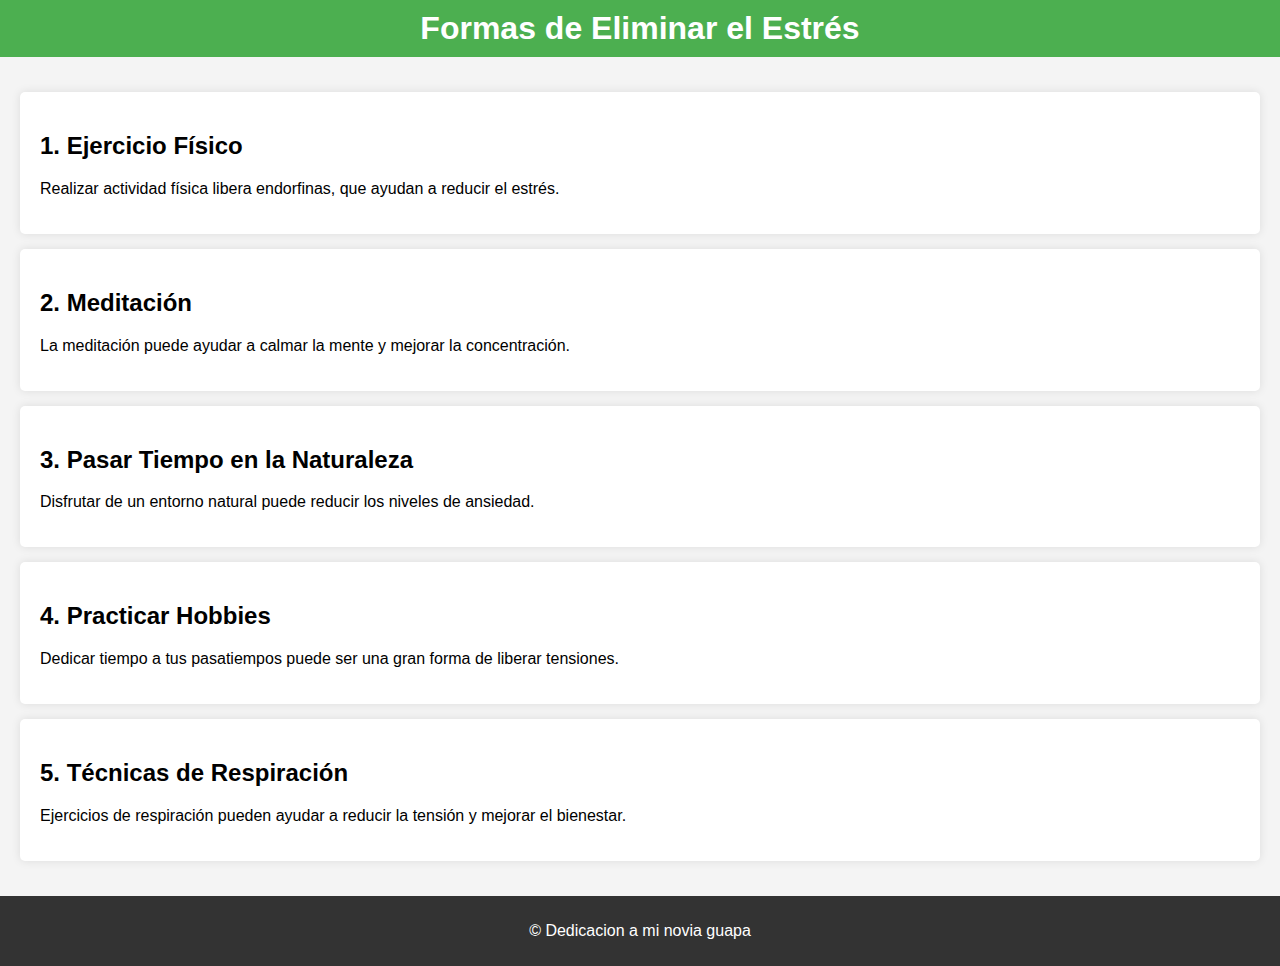
<file: index.html>
<!DOCTYPE html>
<html lang="es">
<head>
    <meta charset="UTF-8">
    <meta name="viewport" content="width=device-width, initial-scale=1.0">
    <title>Formas de Eliminar el Estrés</title>
    <link rel="stylesheet" href="styles.css">
</head>
<body>
    <header>
        <h1>Formas de Eliminar el Estrés</h1>
    </header>
    <main>
        <section>
            <h2>1. Ejercicio Físico</h2>
            <p>Realizar actividad física libera endorfinas, que ayudan a reducir el estrés.</p>
        </section>
        <section>
            <h2>2. Meditación</h2>
            <p>La meditación puede ayudar a calmar la mente y mejorar la concentración.</p>
        </section>
        <section>
            <h2>3. Pasar Tiempo en la Naturaleza</h2>
            <p>Disfrutar de un entorno natural puede reducir los niveles de ansiedad.</p>
        </section>
        <section>
            <h2>4. Practicar Hobbies</h2>
            <p>Dedicar tiempo a tus pasatiempos puede ser una gran forma de liberar tensiones.</p>
        </section>
        <section>
            <h2>5. Técnicas de Respiración</h2>
            <p>Ejercicios de respiración pueden ayudar a reducir la tensión y mejorar el bienestar.</p>
        </section>
    </main>
    <footer>
        <p>&copy; Dedicacion a mi novia guapa</p>
    </footer>
</body>
</html>
</file>
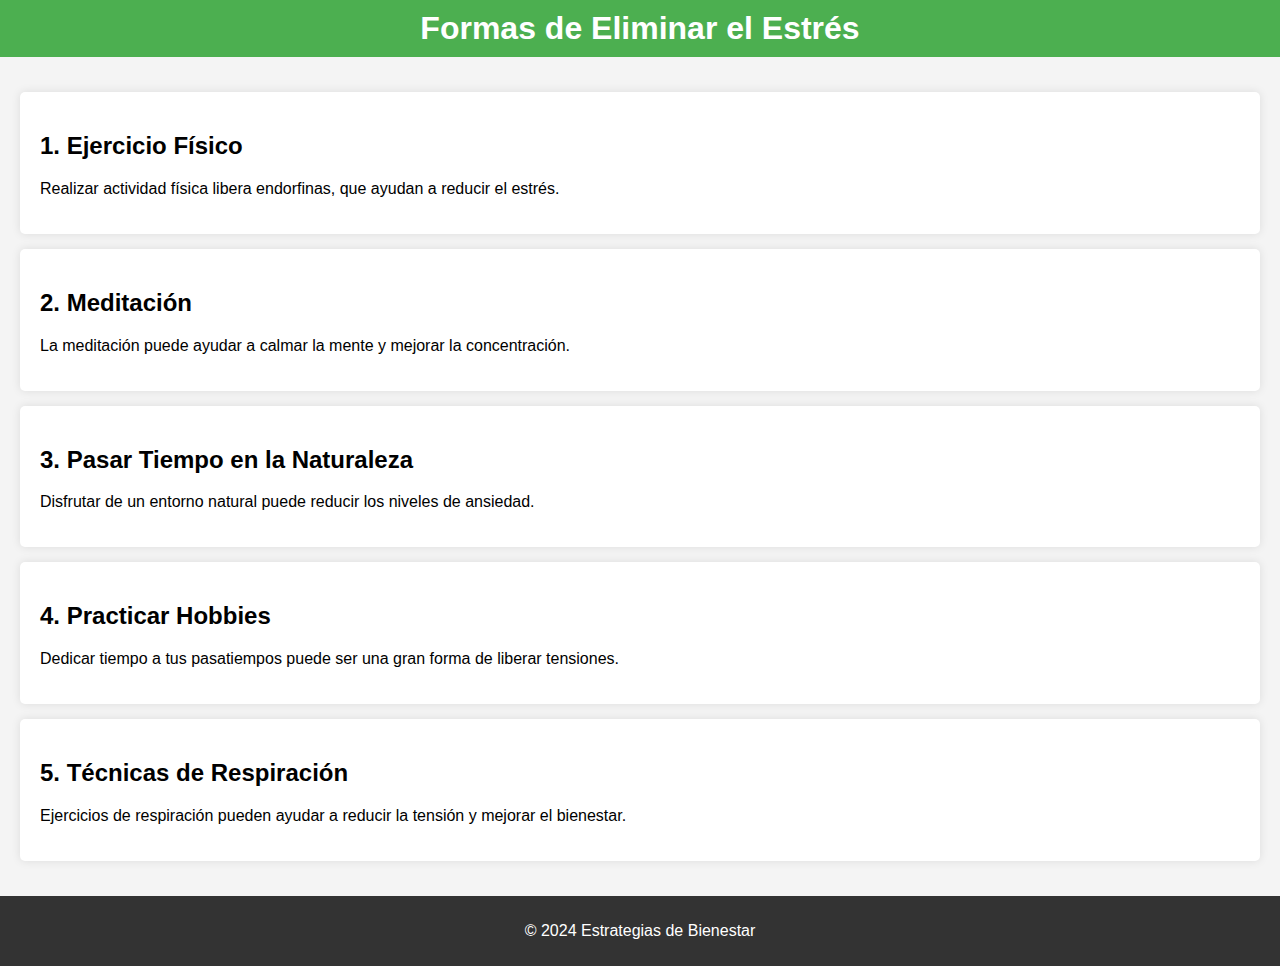
<file: pracBoceto.html>
<!DOCTYPE html>
<html lang="es">
<head>
    <meta charset="UTF-8">
    <meta name="viewport" content="width=device-width, initial-scale=1.0">
    <title>Formas de Eliminar el Estrés</title>
    <link rel="stylesheet" href="styles.css">
</head>
<body>
    <header>
        <h1>Formas de Eliminar el Estrés</h1>
    </header>
    <main>
        <section>
            <h2>1. Ejercicio Físico</h2>
            <p>Realizar actividad física libera endorfinas, que ayudan a reducir el estrés.</p>
        </section>
        <section>
            <h2>2. Meditación</h2>
            <p>La meditación puede ayudar a calmar la mente y mejorar la concentración.</p>
        </section>
        <section>
            <h2>3. Pasar Tiempo en la Naturaleza</h2>
            <p>Disfrutar de un entorno natural puede reducir los niveles de ansiedad.</p>
        </section>
        <section>
            <h2>4. Practicar Hobbies</h2>
            <p>Dedicar tiempo a tus pasatiempos puede ser una gran forma de liberar tensiones.</p>
        </section>
        <section>
            <h2>5. Técnicas de Respiración</h2>
            <p>Ejercicios de respiración pueden ayudar a reducir la tensión y mejorar el bienestar.</p>
        </section>
    </main>
    <footer>
        <p>&copy; 2024 Estrategias de Bienestar</p>
    </footer>
</body>
</html>
</file>
<file: styles.css>
body {
    font-family: Arial, sans-serif;
    margin: 0;
    padding: 0;
    background-color: #f4f4f4;
}

header {
    background-color: #4CAF50;
    color: white;
    padding: 10px 0;
    text-align: center;
}

h1 {
    margin: 0;
}

main {
    padding: 20px;
}

section {
    background: white;
    margin: 15px 0;
    padding: 20px;
    border-radius: 5px;
    box-shadow: 0 0 10px rgba(0, 0, 0, 0.1);
}

footer {
    text-align: center;
    padding: 10px 0;
    background-color: #333;
    color: white;
    position: relative;
    bottom: 0;
    width: 100%;
}
</file>
